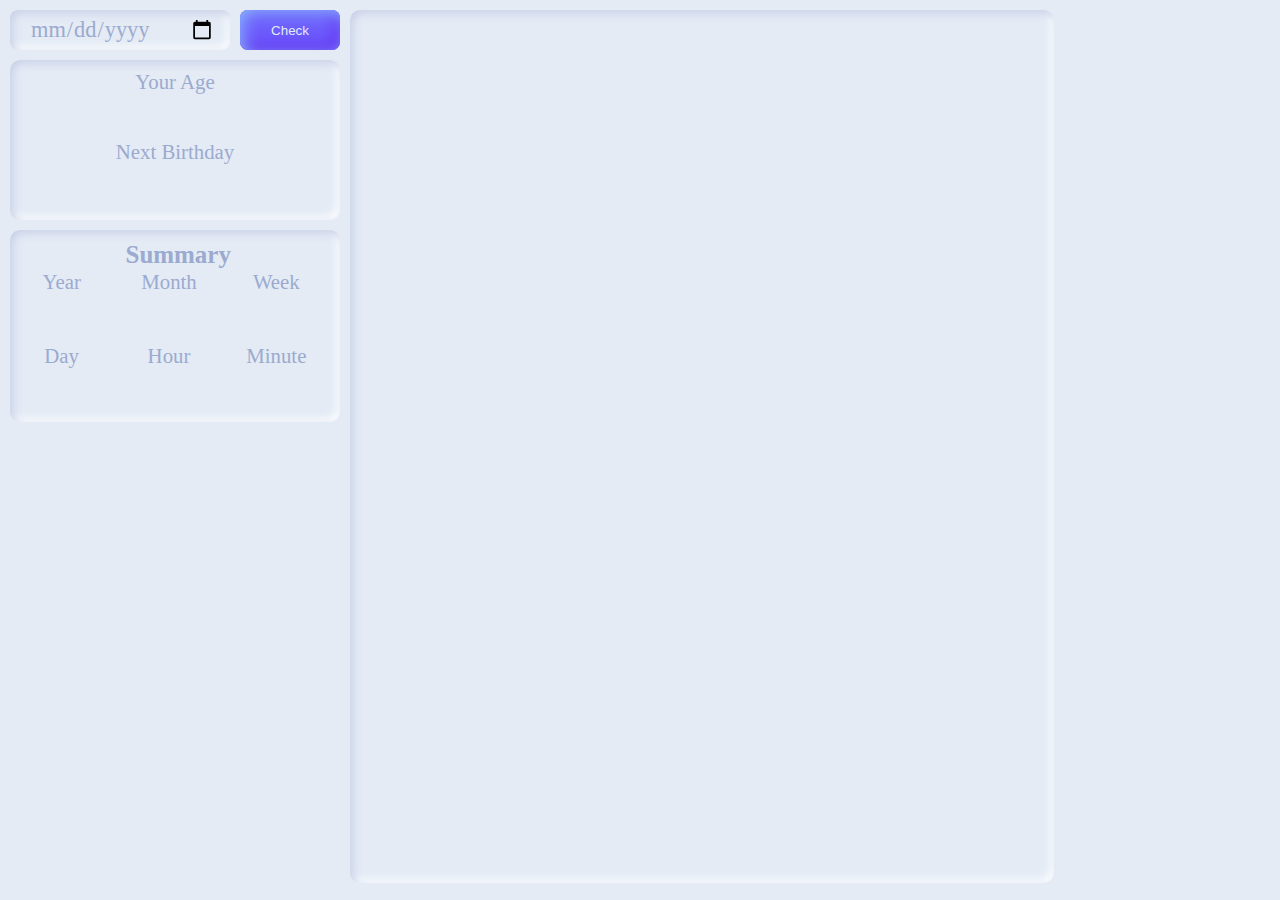
<file: index.html>
<!DOCTYPE html>
<html lang="en">

<head>
    <meta charset="UTF-8">
    <meta http-equiv="X-UA-Compatible" content="IE=edge">
    <meta name="viewport" content="width=device-width, initial-scale=1.0">
    <meta name="description" content="Age Calculator Calculate Your Age">
    <link href="https://cdn.jsdelivr.net/npm/bootstrap@5.1.3/dist/css/bootstrap.min.css" rel="stylesheet"
        integrity="sha384-1BmE4kWBq78iYhFldvKuhfTAU6auU8tT94WrHftjDbrCEXSU1oBoqyl2QvZ6jIW3" crossorigin="anonymous">
    <link rel="stylesheet" href="style.css">
    <!-- CSS only -->
    <title>About Your Age</title>
</head>

<body>
    <div class="parent">

        <!-- ?======================================  Birthday calculate section ===================================================== -->
        <div class="wrapper">
            <div class="calendarmain">
                <input type="date" name="bth_date" class="date">
                <!-- <input type="today" name="local_date" class="local_date"> -->
                <button class="check" onclick="calculateBirthday()">Check</button>
                <div class="age_information">
                    <div class="age1">
                        <span>Your Age</span>
                        <div class="age"></div>
                    </div>
                    <div class="next_birthday1">
                        <span>Next Birthday</span>
                        <div class="next_birthday"></div>
                    </div>
                </div>
            </div>
            <div class="answer">
                <h4>Summary</h4>
                <div id="answer">
                    <div id="age1">
                        <span>Year</span>
                        <div id="age"></div>
                    </div>
                    <div id="month1">
                        <span>Month</span>
                        <div id="month"></div>
                    </div>
                    <div id="week1">
                        <span>Week</span>
                        <div id="week"></div>
                    </div>
    
                    <div id="day1">
                        <span>Day</span>
                        <div id="day"></div>
                    </div>
                    <div id="hour1">
                        <span>Hour</span>
                        <div id="hour"></div>
                    </div>
                    <div id="minute1">
                        <span>Minute</span>
                        <div id="minute"></div>
                    </div>
    
                </div>
            </div>
        </div>

<!-- ?=====================================================  Section  Famous ========================================================== -->

        <div class="section">

        </div>



        
    </div>

    


    <script src="app.js"></script>
</body>

</html>
</file>
<file: style.css>
* {padding: 0; margin: 0; box-sizing: border-box;}

:root {
    --primary-light: #8abdff;
    --primary: #6d5dfc;
    --primary-dark: #5b0eeb;
    --white: #FFFFFF;
    --greyLight-1: #E4EBF5;
    --greyLight-2: #c8d0e7;
    --greyLight-3: #bec8e4;
    --greyDark: #9baacf;
  }

body {
    background: var(--greyLight-1);
    width: 100vw;
    min-height: 100vh;
}

.parent {
  width: 100%;
  height: 100%;
  display: flex;
}


/* ?================================   Birthday calculate section  ========================================================= */

.wrapper{
    padding: 10px;
    width:350px;
    height: 600px;
    display: flex;
    flex-direction: column;
}

input{
    width: 220px;
    height: 40px;
    border: none;
    border-radius: 8px;
    font-size: 1.4rem;
    padding: 0 15px 0 20px;
    box-shadow: inset 0.2rem 0.2rem 0.5rem var(--greyLight-2), inset -0.2rem -0.2rem 0.5rem var(--white);
    background: none;
    font-family: inherit;
    color: var(--greyDark);
}
/* ========================================================== */
.check {
    float: right;
    width: 100px;
    height: 40px;
    border: none;
    border-radius: 8px;
    background: var(--primary);
    box-shadow: inset 0.2rem 0.2rem 1rem var(--primary-light), inset -0.2rem -0.2rem 1rem var(--primary-dark);
    color: var(--greyLight-1);
    cursor: pointer;
    transition: 0.3s ease;
  }
  .check:hover {
    color: var(--white);
  }
  .check:active {
    box-shadow: inset 0.2rem 0.2rem 1rem var(--primary-dark), inset -0.2rem -0.2rem 1rem var(--primary-light);
  }
/* * ======================== Your age ==================================== */

.age_information {
    margin-top: 10px;
    width: 330px;
    height: inherit;
    border: none;
    border-radius: 10px;
    font-size: 1.3em;
    padding: 10px;
    box-shadow: inset 0.2rem 0.2rem 0.5rem var(--greyLight-2), inset -0.2rem -0.2rem 0.5rem var(--white);
    background: none;
    font-family: inherit;
    color: var(--greyDark);
}
.next_birthday1, .age1 {
  display: flex;
  flex-direction: column;
  align-items: center;
  height: 70px;
}

/* * =========== SUMMARY ============== */
.answer {
    margin-top: 10px;
    border: none;
    width: 330px;
    border-radius: 10px;
    font-size: 1.3em;
    /* padding: 10px; */
    box-shadow: inset 0.2rem 0.2rem 0.5rem var(--greyLight-2), inset -0.2rem -0.2rem 0.5rem var(--white);
    background: none;
    font-family: inherit;
    color: var(--greyDark);
}
h4 {
  margin-top: 10px;
  margin-left: 35%;
  line-height: 30px;
  font-size: larger;
}
#answer {
  display: grid;
  grid-template-columns: 1fr 1fr 1fr;
  grid-template-rows: auto;
  grid-gap: 4px;
  padding: 0 12px 8px 0;
}
#age1, #month1, #week1 {
  height: 70px;
  display: flex;
  flex-direction: column;
  align-items: center;
}
#day1, #hour1, #minute1 {
  height: 70px;
  display: flex;
  flex-direction: column;
  align-items: center;
}


/* ?=====================================  Section Famous  ======================================================== */

.section {
  display: grid;
  justify-items: center;
  grid-template-columns: repeat(2, 1fr);
  grid-gap: 8px;
  margin-top: 10px;
  border: none;
  width: 55vw;
  height: 97vh;
  border-radius: 10px;
  font-size: 1.3em;
  padding: 15px;
  box-shadow: inset 0.2rem 0.2rem 0.5rem var(--greyLight-2), inset -0.2rem -0.2rem 0.5rem var(--white);
  background: none;
  font-family: inherit;
  color: var(--greyDark);
  overflow: auto;

}

.MyCard {
  display: flex;
  justify-content: center;
  align-items: center;
  border-radius: 10px;
  background: none;
  border: none;
}

.card-body {
  padding: 0;
}

.card-img-top {
  width: 95%;
  margin-top: 5px;
  border-radius: 10px;
  background: none;
}

.span {
  font-size: 1.3em;
  border: none;
  background: none;
  padding: 0 2px 0 5px;
  color: #7f8aa4;

}

.a {
  color: var(--greyDark);
  font-size: 1.3em;
  text-decoration: none;
  font-style: italic;
}
</file>
